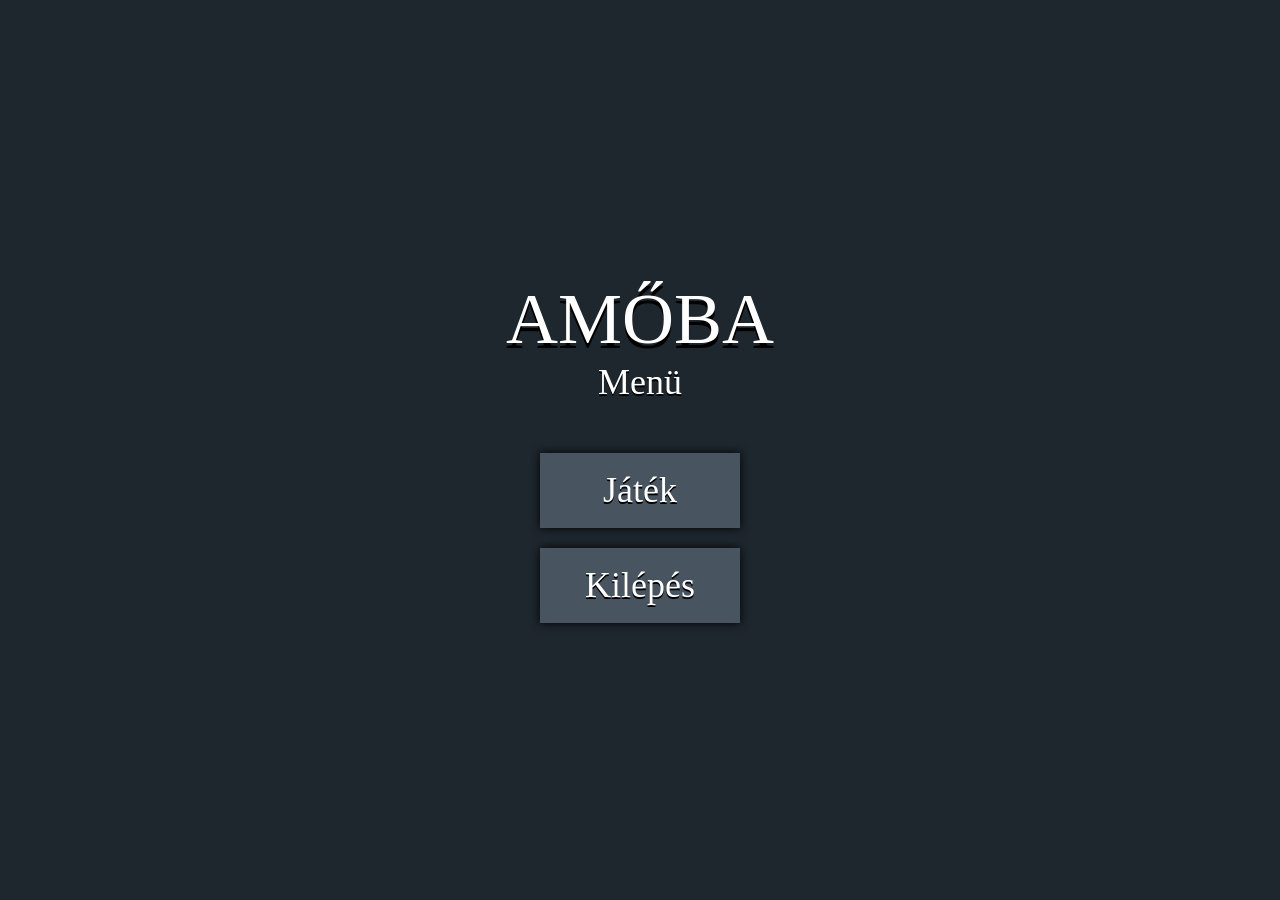
<file: index.html>
<!doctype html>
<html lang="hu">
  <head>
    <meta charset="UTF-8" />
    <meta name="viewport" content="width=device-width, initial-scale=1.0" />
    <link rel="stylesheet" href="global.css" />
    <link id="page_css" rel="stylesheet" href="" />
    <title id="page_title"></title>
  </head>
  <body>
    <script src="index.js"></script>
  </body>
</html>
</file>
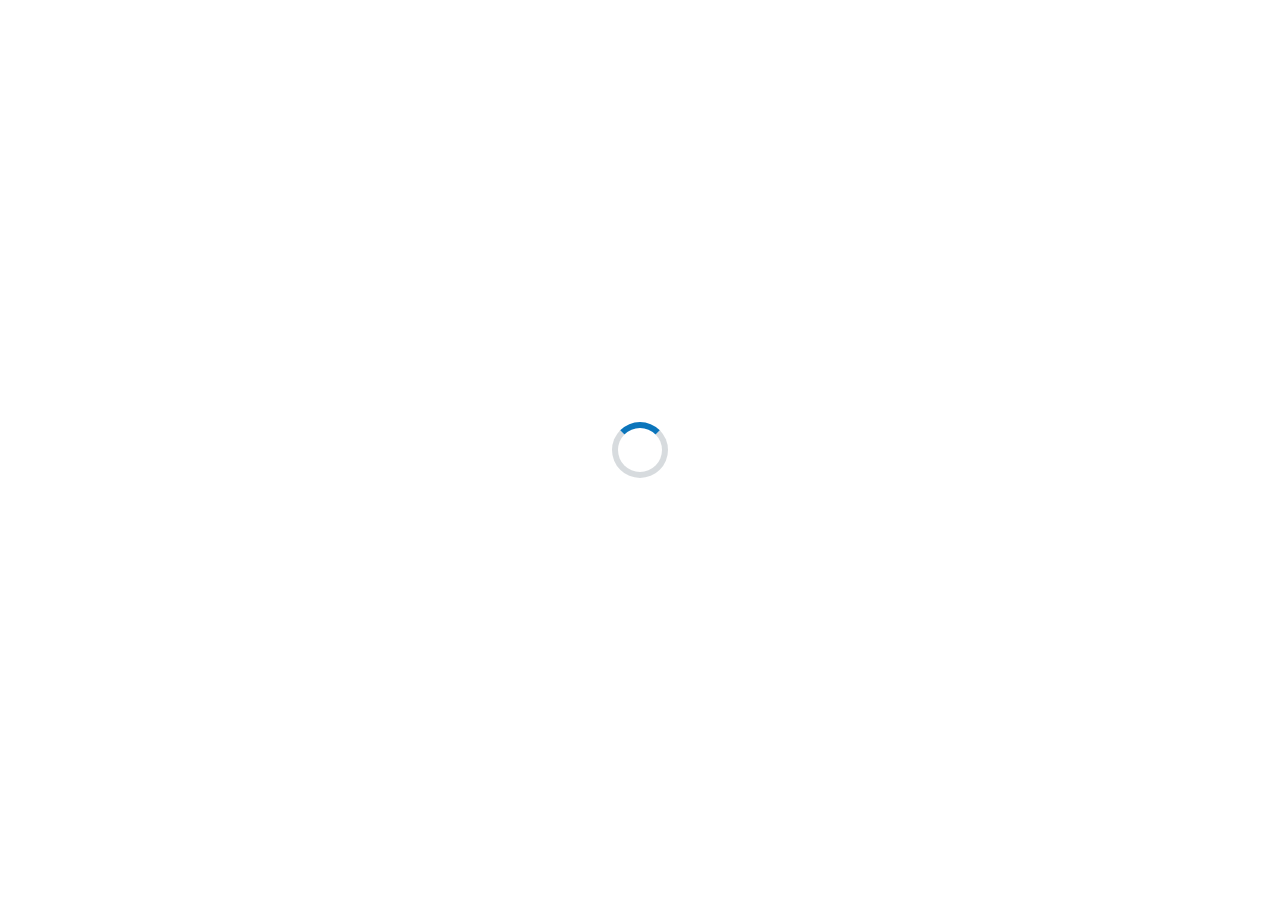
<file: 2025szakmasztar/index.html>
<!doctype html>
<html lang="hu">
  <head>
    <meta charset="utf-8">
    <meta name="viewport" content="width=device-width, initial-scale=1">
    <base href="../">
    <title>Ipari informatikai technikus - Szakmasztár feladatsor</title>
    <link rel="stylesheet" href="styles.css">
  </head>
  <body>
    <section id="startScreen" class="start-screen" aria-label="Feladatsor kiválasztása">
      <div class="tech-banner">
        <div class="banner-pattern" aria-hidden="true"></div>
      </div>
      <div class="start-content">
        <p class="start-kicker">Ipari informatikai technikus</p>
        <h1>Szakmasztár gyakorló</h1>
        <div class="start-cards">
          <button class="start-card" type="button" data-start-year="2026">
            <span class="start-year">2026</span>
            <span class="start-title">Szakmasztár feladatsor</span>
            <span class="start-meta">40 kérdés / 100 pont</span>
          </button>
          <button class="start-card" type="button" data-start-year="2025">
            <span class="start-year">2025</span>
            <span class="start-title">Szakmasztár feladatsor</span>
            <span class="start-meta">39 kérdés / 100 pont</span>
          </button>
        </div>
      </div>
    </section>

    <div id="appShell" class="app-shell" hidden>
      <main class="lesson">
        <section id="tasks" class="tasks" aria-label="Feladatok"></section>
        <section id="finishPanel" class="finish-panel" hidden>
          <h1>Végigértél a feladatsoron</h1>
          <p id="finishText"></p>
          <div class="finish-actions">
            <button id="answerSkippedBtn" class="secondary-button" type="button">Átugrott kérdések megválaszolása</button>
            <button id="submitBtn" type="button">Beadás</button>
          </div>
        </section>
        <section id="summaryPanel" class="summary-panel" hidden></section>
        <div class="toolbar bottom-toolbar" aria-label="Feladatsor eszköztár">
          <button id="skipBtn" class="secondary-button" type="button">Átugrás</button>
          <button id="nextBtn" type="button">Tovább</button>
        </div>
      </main>

      <aside class="side-rail" aria-label="Előrehaladás">
        <div id="progressWidget" class="progress-widget" tabindex="0" aria-label="Előrehaladás és eredmény">
          <div class="progress-ring"><span id="progressPercent">0%</span></div>
          <div class="progress-popover">
            <strong id="progressQuestions">1/40 kérdés</strong>
            <span id="progressScore">0/100 pont</span>
          </div>
        </div>
        <button id="exitBtn" class="exit-button" type="button" aria-label="Kilépés a főmenübe">
          <svg viewBox="0 0 24 24" aria-hidden="true">
            <path d="M4 10.8 12 4l8 6.8" />
            <path d="M6.5 10.5V20h11v-9.5" />
            <path d="M10 20v-5h4v5" />
          </svg>
        </button>
      </aside>
    </div>

    <div id="confirmOverlay" class="confirm-overlay" hidden>
      <div class="confirm-dialog" role="dialog" aria-modal="true" aria-labelledby="confirmTitle" aria-describedby="confirmMessage">
        <h2 id="confirmTitle">Újrakezdődik a teszt</h2>
        <p id="confirmMessage">Biztosan folytatod?</p>
        <div class="confirm-actions">
          <button id="confirmCancelBtn" class="secondary-button" type="button">Mégse</button>
          <button id="confirmAcceptBtn" class="danger-button" type="button">Igen</button>
        </div>
      </div>
    </div>

    <div id="loadingOverlay" class="loading-overlay active">
      <div class="loading-spinner" aria-label="Betöltés"></div>
    </div>

    <script src="script.js"></script>
  </body>
</html>
</file>
<file: global.css>
* {
    margin: 0;
    padding: 0;

    user-select: none;
    -webkit-user-drag: none;

    box-sizing: border-box;

    font-family: Calibri;
    color: white;
}
</file>
